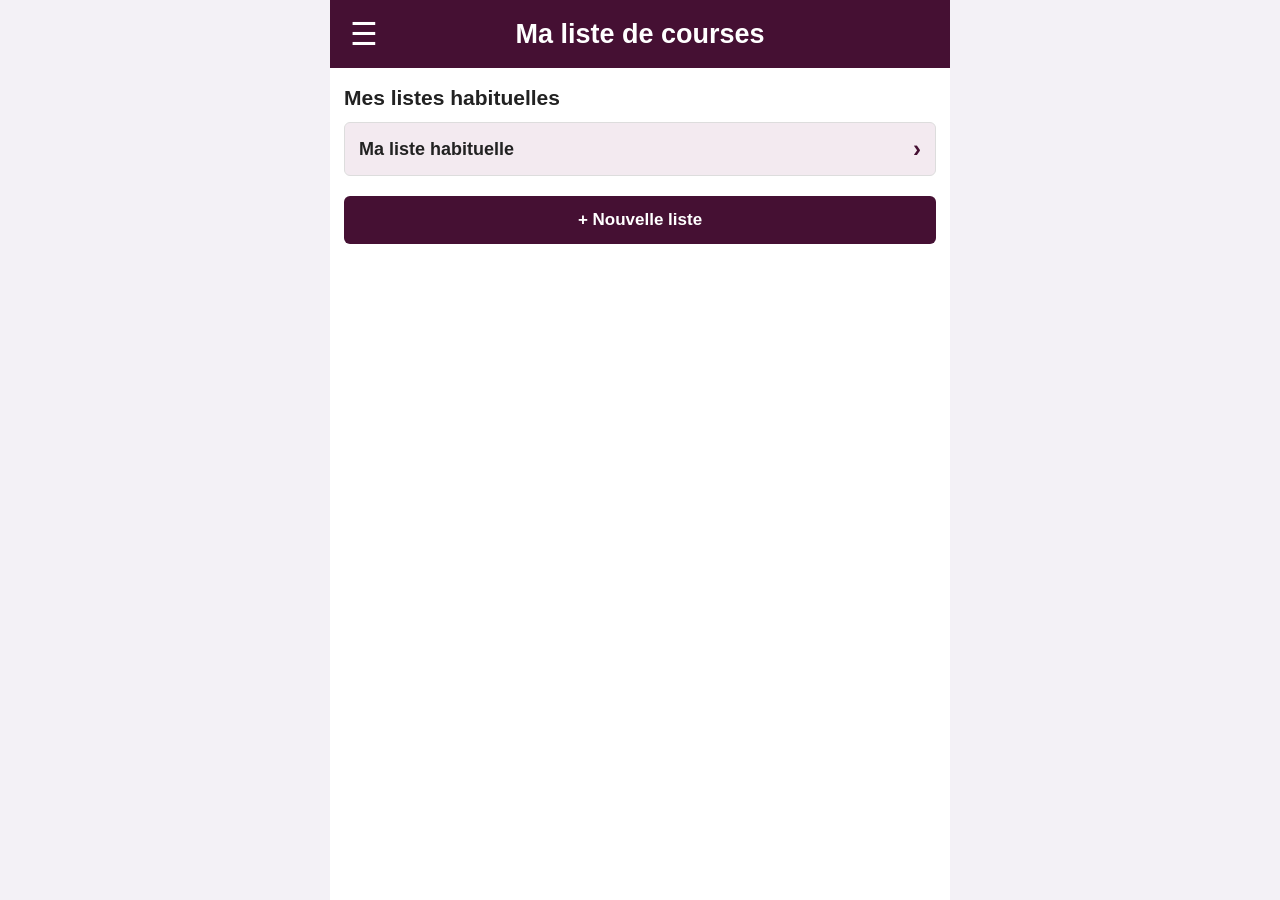
<file: index.html>
<!doctype html>
<html lang="fr" manifest="offline.appcache">
<head>
  <meta charset="utf-8">
  <meta name="viewport" content="width=device-width, initial-scale=1, maximum-scale=1">
  <meta name="theme-color" content="#300A24">
  <title>Ma liste de courses</title>
  <link rel="manifest" href="manifest.json">
  <link rel="icon" type="image/png" href="icons/icon-512.png">
  <link rel="apple-touch-icon" href="icons/icon-512.png">
  <link rel="stylesheet" href="style.css?v=18">
  <link rel="stylesheet" href="tomato.css?v=2">
</head>
<body>
<div class="app">
  <header class="app-header">
    <button type="button" id="optionsButton" class="menu-button" aria-label="Options" title="Options">☰</button>
    <div class="header-title">
      <h1 id="tomatoSecret">Ma liste de courses</h1>
      <p class="status" id="status"></p>
    </div>
    <div class="header-spacer" aria-hidden="true"></div>

    <div id="optionsPanel" class="options-panel">
      <button type="button" id="newTrip" class="strong-action">Nouvelle liste de courses</button>
      <button type="button" id="saveTrip" class="secondary">Enregistrer cette course</button>
      <a class="button-link secondary" href="historique.html">Historique des prix</a>
      <button type="button" id="backupData" class="secondary">Sauvegarder mes données</button>
      <button type="button" class="secondary" id="restoreButton">
        Restaurer une sauvegarde
      </button>
      <input id="restoreFile" class="file-input" type="file" accept="application/json,.json">
    </div>
  </header>

  <main>

    <section id="listsSection" class="lists-section">
      <h2>Mes listes habituelles</h2>

      <div id="habitualLists" class="habitual-lists"></div>

      <button type="button" id="newHabitualList" class="strong-action habitual-list-add">
        + Nouvelle liste
      </button>
    </section>

    <section id="activeListHeader" class="active-list-header">
      <button type="button" id="backToLists" class="back-to-lists">
        ‹ Mes listes habituelles
      </button>
      <h2 id="activeListName"></h2>
    </section>

    <section id="currentTripSection" class="current-trip-section">
      <div class="section-title-row">
        <span id="tripCount" class="trip-count"></span>
      </div>
      <div id="tripEmpty" class="empty compact-empty"></div>
      <ul id="tripList" class="list trip-list"></ul>
      <section class="total-box trip-total-box">
        <span>Total acheté</span>
        <strong id="total">0,00 €</strong>
      </section>
    </section>

    <section id="catalogSection" class="catalog-section">
      <h2>Mes articles habituels</h2>
      <form id="addForm" class="add-form">
        <div class="add-row">
          <input id="newName" type="text" autocomplete="off" maxlength="60" placeholder="Nouvel article">
          <button type="submit" class="primary">Ajouter</button>
        </div>
      </form>

      <div id="emptyMessage" class="empty">Votre liste habituelle est vide.<br>Ajoutez votre premier article ci-dessus.</div>
      <ul id="list" class="list catalog-list"></ul>
    </section>
  </main>
</div>
<script src="app.js?v=19"></script>
<script src="tomato.js?v=3"></script>
</body>
</html>
</file>
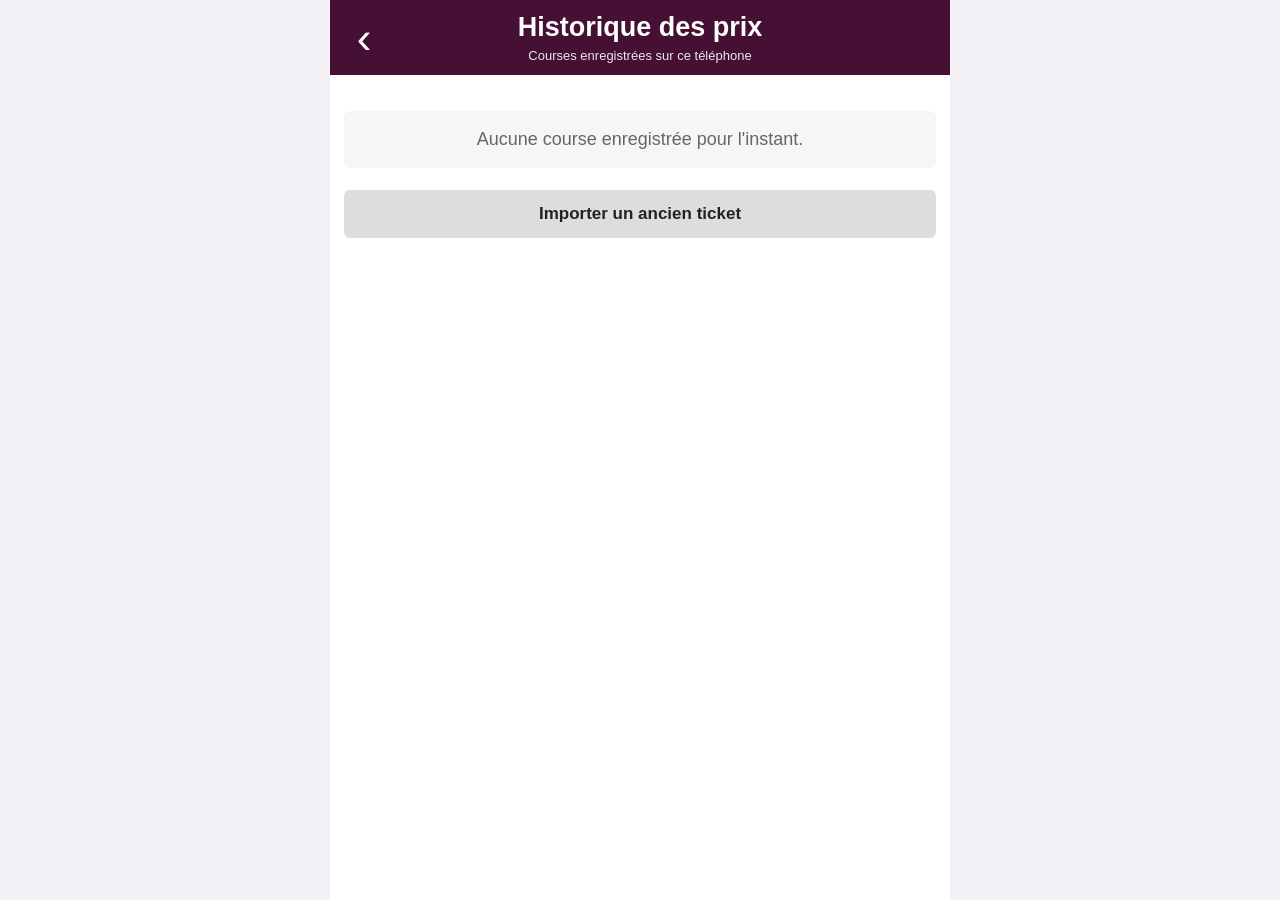
<file: historique.html>
<!doctype html>
<html lang="fr" manifest="offline.appcache">
<head>
  <meta charset="utf-8">
  <meta name="viewport" content="width=device-width, initial-scale=1, maximum-scale=1">
  <meta name="theme-color" content="#322650">
  <title>Historique des prix</title>
  <link rel="icon" type="image/png" href="icons/icon-512.png">
  <link rel="stylesheet" href="style.css?v=14">
</head>
<body>
  <div class="app">
    <header class="app-header history-header">
      <a class="back-button" href="index.html" aria-label="Retour">‹</a>
      <div class="header-title">
        <h1>Historique des prix</h1>
        <p class="status">Courses enregistrées sur ce téléphone</p>
      </div>
      <div class="header-spacer" aria-hidden="true"></div>
    </header>

    <main>
      <div id="historyEmpty" class="empty">Aucune course enregistrée pour l'instant.</div>

      <section id="priceSection" class="history-section">
        <label for="productSelect">Produit à suivre</label>
        <select id="productSelect" class="product-select"></select>
        <div id="chart" class="chart-box"></div>
        <div id="priceDetails" class="price-details"></div>
      </section>

      <section class="history-section old-ticket-section">
        <button type="button" id="oldTicketButton" class="secondary old-ticket-button">
          Importer un ancien ticket
        </button>

        <input
          id="oldTicketFile"
          type="file"
          accept=".json,application/json"
          hidden
        >
      </section>

      <section id="tripsSection" class="history-section">
        <h2>Courses enregistrées</h2>
        <div id="trips"></div>
      </section>
    </main>
  </div>
  <script src="historique.js?v=14"></script>
</body>
</html>
</file>
<file: style.css>
* { box-sizing: border-box; }
html, body { margin: 0; padding: 0; background: #f3f1f6; color: #222; font-family: Arial, Helvetica, sans-serif; font-size: 18px; }
body { min-height: 100vh; }
.app { width: 100%; max-width: 620px; margin: 0 auto; background: #fff; min-height: 100vh; }
.app-header { position: relative; background: #451033; color: #fff; padding: 12px 10px; display: flex; align-items: center; }
.header-title { flex: 1; min-width: 0; text-align: center; }
.header-spacer, .menu-button, .back-button { width: 48px; flex: 0 0 48px; }
h1 { margin: 0; font-size: 27px; }
.status { margin: 5px 0 0; font-size: 13px; opacity: .9; }
.menu-button { min-height: 44px; padding: 0; border: 0; border-radius: 6px; background: transparent; color: #fff; font-size: 31px; font-weight: normal; line-height: 1; }
.back-button { color: #fff; text-decoration: none; font-size: 44px; line-height: 44px; text-align: center; }
main { padding: 14px; }
label { display: block; font-weight: bold; margin-bottom: 7px; }
.add-row { display: table; width: 100%; }
.add-row input, .add-row button { display: table-cell; vertical-align: middle; }
.add-row input { width: 68%; height: 48px; border: 2px solid #aaa; border-radius: 6px 0 0 6px; padding: 8px 10px; font-size: 18px; }
button, .button-link { min-height: 48px; border: 0; border-radius: 6px; padding: 8px 13px; font-size: 17px; font-weight: bold; cursor: pointer; }
.primary { width: 32%; background: #451033; color: #fff; border-radius: 0 6px 6px 0; }
.column-help { display: none; justify-content: flex-end; gap: 24px; margin: 15px 45px -12px 0; color: #777; font-size: 12px; }
.list { list-style: none; padding: 0; margin: 18px 0; border-top: 1px solid #ddd; }
.item { display: flex; align-items: center; width: 100%; padding: 8px 0; border-bottom: 1px solid #ddd; min-width: 0; }
.drag-handle { width: 30px; flex: 0 0 30px; min-height: 42px; display: flex; align-items: center; justify-content: center; color: #777; font-size: 25px; line-height: 1; cursor: move; -webkit-user-select: none; user-select: none; }
.catalog-item.dragging { opacity: .55; background: #f3e9ef; }
.item-check { width: 38px; flex: 0 0 38px; }
.item-check input { width: 25px; height: 25px; accent-color: #6E4857; }
.item-name { flex: 1 1 auto; min-width: 62px; padding: 0 5px 0 0; font-size: 18px; word-break: break-word; }
.item.checked .item-name { text-decoration: line-through; color: #777; }
.item-quantity { width: 82px; flex: 0 0 82px; display: flex; align-items: center; }
.quantity { width: 48px; height: 40px; padding: 4px; text-align: right; border: 1px solid #aaa; border-radius: 5px 0 0 5px; font-size: 16px; }
.unit { width: 34px; height: 40px; padding: 1px; border: 1px solid #aaa; border-left: 0; border-radius: 0 5px 5px 0; background: #fff; font-size: 14px; }
.item-price { width: 103px; flex: 0 0 103px; display: flex; align-items: center; }
.price { width: 64px; height: 40px; padding: 4px; text-align: right; border: 1px solid #aaa; border-radius: 5px; font-size: 16px; }
.price-unit { width: 38px; margin-left: 3px; font-size: 13px; white-space: nowrap; }
.empty { margin: 22px 0; padding: 18px 10px; text-align: center; color: #666; background: #f6f6f6; border-radius: 6px; }
.total-box { display: table; width: 100%; margin-top: 16px; padding: 15px 12px; background: #f3eaf0; border: 2px solid #451033; border-radius: 7px; font-size: 23px; }
.total-box span, .total-box strong { display: table-cell; }
.total-box strong { text-align: right; }
.options-panel { display: none; position: absolute; top: 68px; right: 14px; z-index: 1000; width: 280px; max-width: calc(100% - 28px); padding: 10px; background: white; border: 1px solid #ccc; border-radius: 6px; box-shadow: 0 4px 14px rgba(0, 0, 0, 0.18); }
.options-panel.open { display: block; }
.options-panel button, .options-panel .button-link { display: block; width: 100%; margin-bottom: 9px; text-align: center; text-decoration: none; }
.secondary { background: #ddd; color: #222; }
.strong-action { background: #451033; color: #fff; }
.danger { background: #8a1f1f; color: #fff; }
.file-input { 
  position: absolute;
  width: 1px;
  height: 1px;
  opacity: 0;
  overflow: hidden;
}
.file-label { line-height: 32px; }
.history-section { margin-bottom: 24px; }
.history-section h2 { margin: 8px 0 12px; font-size: 21px; }
.product-select { width: 100%; min-height: 46px; padding: 7px; border: 1px solid #aaa; border-radius: 6px; background: #fff; font-size: 17px; }
.chart-box { margin-top: 12px; padding: 8px 4px; border: 1px solid #ddd; border-radius: 6px; overflow: hidden; }
.chart-box svg { display: block; width: 100%; height: auto; }
.axis { stroke: #999; stroke-width: 1; }
.chart-line { fill: none; stroke: #451033; stroke-width: 4; stroke-linejoin: round; stroke-linecap: round; }
.chart-point { fill: #451033; }
.chart-label, .chart-year { fill: #555; font-size: 12px; }
.price-details { margin-top: 8px; }
.price-details div { display: flex; justify-content: space-between; gap: 10px; padding: 7px 2px; border-bottom: 1px solid #eee; font-size: 15px; }
.trip-card { margin-bottom: 12px; border: 1px solid #ddd; border-radius: 6px; overflow: hidden; }
.trip-head { display: flex; justify-content: space-between; padding: 10px; background: #f3eaf0; }
.trip-items { list-style: none; margin: 0; padding: 5px 10px; }
.trip-items li { display: flex; justify-content: space-between; gap: 8px; padding: 6px 0; border-bottom: 1px solid #eee; font-size: 15px; }
.trip-items li:last-child { border-bottom: 0; }

@media (max-width: 430px) {
  html, body { font-size: 16px; }
  h1 { font-size: 22px; }
  main { padding: 9px; }
  .header-spacer, .menu-button, .back-button { width: 42px; flex-basis: 42px; }
  .item { padding: 7px 0; }
  .drag-handle { width: 25px; flex-basis: 25px; font-size: 23px; }
  .item-check { width: 32px; flex-basis: 32px; }
  .item-check input { width: 23px; height: 23px; }
  .item-name { font-size: 16px; }
  .item-quantity { width: 70px; flex-basis: 70px; }
  .quantity { width: 40px; font-size: 15px; }
  .unit { width: 30px; font-size: 13px; }
  .item-price { width: 91px; flex-basis: 91px; }
  .price { width: 57px; font-size: 15px; }
  .price-unit { width: 31px; font-size: 11px; }  
  .column-help { display: none !important; }
}

@media (max-width: 350px) {
  .drag-handle { width: 22px; flex-basis: 22px; font-size: 21px; }
  .item-check { width: 29px; flex-basis: 29px; }
  .item-name { font-size: 15px; }
  .item-quantity { width: 64px; flex-basis: 64px; }
  .quantity { width: 36px; }
  .unit { width: 28px; }
  .item-price { width: 84px; flex-basis: 84px; }
  .price { width: 52px; }
  .price-unit { width: 29px; font-size: 10px; }
}

/* =========================================================
   V2 - Catalogue habituel + course en cours
   ========================================================= */
.app-header .header-title { order: 2; }
.app-header .menu-button { order: 1; }
.app-header .header-spacer { order: 3; }
main h2 { margin: 4px 0 12px; font-size: 21px; color: #222; }
.current-trip-section { padding-bottom: 18px; border-bottom: 2px solid #e5e1eb; }
.catalog-section { padding-top: 18px; }
.section-title-row { display: flex; align-items: baseline; justify-content: space-between; gap: 10px; }
.trip-count { color: #666; font-size: 13px; white-space: nowrap; }
.compact-empty { margin: 8px 0 12px; padding: 12px 8px; font-size: 15px; }
.trip-list { margin-top: 8px; }
.trip-total-box { margin-top: 10px; }
.catalog-help { margin: 12px 0 6px; color: #777; font-size: 12px; text-align: center; }
.course-select { width: 38px; flex: 0 0 38px; text-align: center; }
.select-course { width: 34px; min-width: 34px; min-height: 40px; padding: 0; background: transparent; color: #451033; font-size: 28px; line-height: 1; }
.catalog-item.selected { background: #f7f4fb; }
.catalog-price-summary { width: 105px; flex: 0 0 105px; padding-right: 4px; text-align: right; font-size: 13px; line-height: 1.35; color: #666; }
.catalog-price-summary strong { color: #222; font-weight: normal; }
.trip-item .item-check { margin-left: 4px; }
.trip-item .item-name { padding-left: 2px; }
.options-panel { top: 68px; right: 14px; }

@media (max-width: 430px) {
  main h2 { font-size: 19px; }
  .catalog-price-summary { width: 88px; flex-basis: 88px; font-size: 11px; }
  .course-select { width: 32px; flex-basis: 32px; }
  .select-course { width: 30px; min-width: 30px; font-size: 25px; }
  .trip-item .item-check { width: 31px; flex-basis: 31px; }
}

@media (max-width: 350px) {
  .catalog-price-summary { width: 76px; flex-basis: 76px; font-size: 10px; }
  .course-select { width: 29px; flex-basis: 29px; }
  .trip-item .item-quantity { width: 64px; flex-basis: 64px; }
  .trip-item .item-price { width: 84px; flex-basis: 84px; }
}

/* V2 - interface épurée / aubergine Ubuntu */
.status:empty { display: none; }
.compact-empty:empty { display: none !important; }
.course-select button { color: #451033; }
.catalog-item.selected .select-course { color: #451033; }

/* Déplacement tactile du catalogue - compatible anciens Android */
.drag-handle { -webkit-touch-callout: none; touch-action: none; }
.drag-placeholder { min-height: 42px; border: 2px dashed #b8a7b0; background: #faf6f8; }
.touch-drag-ghost { position: fixed; z-index: 5000; margin: 0; opacity: .92; background: #fff; border: 1px solid #cbbdc4; box-shadow: 0 5px 16px rgba(0,0,0,.22); pointer-events: none; }
.touch-drag-ghost .select-course { pointer-events: none; }
.catalog-reordering { -webkit-user-select: none; user-select: none; }

/* Menu d'action après appui long sur un article */
.article-menu-overlay {
  position: absolute;
  z-index: 9999;
  left: 0;
  top: 0;
  right: 0;
  height: 100%;

  display: block;
  padding: 80px 20px 20px;

  background: rgba(0, 0, 0, 0.35);
}

.article-menu {
  width: 100%;
  max-width: 320px;
  margin: 0 auto;
  overflow: hidden;

  background: white;
  border-radius: 10px;
  box-shadow: 0 4px 18px rgba(0, 0, 0, 0.30);
}

.article-menu-title {
  padding: 16px;
  font-weight: bold;
  text-align: center;
  color: #300A24;
  border-bottom: 1px solid #ddd;
}

.article-menu button {
  display: block;
  width: 100%;

  padding: 15px;
  border: 0;
  border-bottom: 1px solid #ddd;

  background: white;
  font-size: 16px;
  text-align: left;
}

.article-menu button:last-child {
  border-bottom: 0;
}

/* Nouvel article : sticky compatible ancien Android */
.add-form.is-sticky {
  position: fixed;
  z-index: 900;
  top: 0;
  background: #fff;
}

/* Courses enregistrées repliables */
.trip-card .trip-head {
  width: 100%;
  min-height: 48px;
  padding: 10px;

  display: flex;
  align-items: center;
  justify-content: space-between;

  border: 0;
  border-radius: 0;
  background: #f3eaf0;
  color: #222;
  text-align: left;
  font-size: 16px;
}

.trip-head-right {
  display: flex;
  align-items: center;
  gap: 12px;
}

.trip-arrow {
  width: 20px;
  text-align: center;
  color: #451033;
}

.trip-card .trip-items {
  display: none;
}

/* Import d'un ancien ticket */
.old-ticket-button {
  width: 100%;
}

/* =========================================================
   Plusieurs listes habituelles
   ========================================================= */

.lists-section {
  display: none;
}

.habitual-lists {
  margin: 12px 0;
}

.habitual-list-button {
  display: flex;
  align-items: center;
  justify-content: space-between;

  width: 100%;
  min-height: 54px;
  margin-bottom: 10px;
  padding: 10px 14px;

  border: 1px solid #ddd;
  border-radius: 6px;

  background: #f3eaf0;
  color: #222;

  text-align: left;
  font-size: 18px;
}

.habitual-list-arrow {
  margin-left: 12px;
  color: #451033;
  font-size: 24px;
}

.habitual-list-add {
  width: 100%;
  margin-top: 8px;
}

/* En-tête d'une liste habituelle */
.active-list-header {
  display: none;
  margin-bottom: 12px;
}

.back-to-lists {
  border: 0;
  padding: 6px 0;
  background: transparent;
  color: #451033;
  font-size: 15px;
  font-weight: bold;
  text-align: left;
}

.active-list-header h2 {
  margin: 6px 0 0;
}
</file>
<file: tomato.css>
/******************************************************************************
 * Easter Egg — La tomate acrobate
 * Animation indépendante de l'application
 ******************************************************************************/

/* La scène, au-dessus de l'application */
.tomato-stage {
  position: fixed;
  inset: 0;
  z-index: 9999;
  pointer-events: none;
  display: flex;
  flex-direction: column;
  align-items: center;
  justify-content: flex-end;
  padding-bottom: 90px;
  box-sizing: border-box;
  overflow: visible;
}

/* Notre petite acrobate */
.tomato-character {
  position: relative;
  margin-right: 140px;
  width: 100px;
  height: 130px;
  transform-origin: center 65%;
  animation: tomato-show 4s ease-in-out forwards;
}

/* Le corps */
.tomato-body {
  position: absolute;
  top: 20px;
  left: 5px;
  width: 90px;
  height: 90px;
  background:  #ed2929;
  border-radius: 46% 46% 48% 48%;
  box-shadow: inset -7px -8px 12px rgba(90, 0, 0, 0.2),
              0 5px 12px rgba(0, 0, 0, 0.2);
}

/* Les petites feuilles */
.tomato-leaves {
  position: absolute;
  top: 3px;
  left: 30px;
  width: 40px;
  height: 25px;
  z-index: 2;
}

.tomato-leaves span {
  position: absolute;
  height: 24px;
  width: 15px;
  background: #268b35;
  border-radius: 100% 0 100% 0;
  transform-origin: bottom center;
}

.tomato-leaves span:nth-child(1) {
  left: 5px;
  transform: rotate(-60deg);
}

.tomato-leaves span:nth-child(2) {
  left: 12px;
  transform: rotate(0deg);
}

.tomato-leaves span:nth-child(3) {
  left: 19px;
  transform: rotate(40deg);
}

/* Les yeux */
.tomato-eyes {
  position: absolute;
  top: 28px;
  left: 21px;
  display: flex;
  gap: 15px;
}

.tomato-eyes span {
  position: relative;
  width: 15px;
  height: 21px;
  background: white;
  border-radius: 50%;
}

.tomato-eyes span::after {
  content: "";
  position: absolute;
  bottom: 4px;
  left: 5px;
  width: 7px;
  height: 10px;
  background: #222;
  border-radius: 50%;
}

/* Le sourire malicieux */
.tomato-smile {
  position: absolute;
  top: 55px;
  left: 32px;
  width: 25px;
  height: 13px;
  border-bottom: 4px solid #651010;
  border-radius: 0 0 50% 50%;
}

/* Les petites jambes */
.tomato-legs {
  position: absolute;
  top: 105px;
  left: 28px;
  display: flex;
  gap: 25px;
}

.tomato-legs span {
  width: 8px;
  height: 22px;
  background: #3c6732;
  border-radius: 5px;
}

/******************************************************************************
 * La pancarte et son manche
 ******************************************************************************/

/* Le bras droit de notre tomate */
.tomato-arm {
  position: absolute;
  top: 78px;
  left: 85px;
  width: 35px;
  height: 8px;
  background: #3c8b43;
  border-radius: 8px;
  transform-origin: left center;
  opacity: 0;
  animation: tomato-arm-in 0.6s ease-out 3.5s forwards;
  z-index: 3;
}

/* Le bras apparaît après les pirouettes */
@keyframes tomato-arm-in {
  0% {
    opacity: 0;
    transform: scaleX(0) rotate(-25deg);
  }

  100% {
    opacity: 1;
    transform: scaleX(1) rotate(-25deg);
  }
}

/* Ensemble panneau + manche */
.tomato-sign {
  position: absolute;
  left: 35px;
  top: -85px;
  width: 180px;
  height: 190px;

  opacity: 0;
  transform: translateY(80px) rotate(25deg);
  transform-origin: 20px 180px;

  animation: tomato-lift 1.2s ease-out 3.5s forwards;
  z-index: 4;
}

/* Le panneau */
.tomato-board {
  position: absolute;
  top: 0px;
  left: 0;
  width: 180px;
  height: 85px;
  padding: 12px;
  box-sizing: border-box;

  background: #fff4ce;
  border: 3px solid #a97738;
  border-radius: 8px;

  box-shadow: 3px 5px 8px rgba(0, 0, 0, 0.2);

  text-align: center;
  color: #49351e;
}

/* La pancarte grandit vers le haut lorsque l'œuf apparaît */
.tomato-reveal .tomato-board {
  top: -60px;
  height: 145px;
}

/* La question */
.tomato-question {
  font-size: 14px;
  line-height: 1.3;
  font-weight: bold;
}

/* Le manche en bois */
.tomato-stick {
  position: absolute;
  top: 30px;
  left: 85px;
  width: 10px;
  height: 110px;

  background: #a97738;
  border-radius: 5px;
  z-index: -1;
}

/* La petite main */
.tomato-hand {
  position: absolute;
  top: 139px;
  left: 81px;
  width: 20px;
  height: 16px;

  opacity: 0;
  animation: tomato-hand-in 0.3s ease-out 4s forwards;

  background: #3c8b43;
  border-radius: 50%;
  z-index: 5;
}

@keyframes tomato-hand-in {
  from { opacity: 0; }
  to   { opacity: 1; }
}

/******************************************************************************
 * L'œuf de Pâques secret
 ******************************************************************************/

.tomato-egg {
  display: none;
  margin-top: 8px;
  text-align: center;
}

.tomato-reveal .tomato-egg {
  display: block;
  animation: tomato-egg-pop 0.6s ease-out;
}

/* Yeux écarquillés */
.tomato-reveal .tomato-eyes span {
  transform: scale(1.3);
}

/******************************************************************************
 * Animation de la pancarte
 ******************************************************************************/

@keyframes tomato-lift {

  0% {
    opacity: 0;
    transform: translateY(80px) rotate(25deg);
  }

  40% {
    opacity: 1;
  }

  70% {
    transform: translateY(-10px) rotate(-8deg);
  }

  100% {
    opacity: 1;
    transform: translateY(0) rotate(0deg);
  }
}

/* Apparition de l'œuf */
@keyframes tomato-egg-pop {

  0% {
    opacity: 0;
    transform: scale(0.2) rotate(-20deg);
  }

  70% {
    transform: scale(1.15) rotate(8deg);
  }

  100% {
    opacity: 1;
    transform: scale(1) rotate(0deg);
  }
}

/* Entrée, pirouettes et petite maladresse */
@keyframes tomato-show {
  0% {
    opacity: 0;
    transform: translateY(180px) rotate(0deg);
  }

  20% {
    opacity: 1;
    transform: translateY(0) rotate(0deg);
  }

  40% {
    transform: translateY(-35px) rotate(360deg);
  }

  60% {
    transform: translateY(-25px) rotate(720deg);
  }

  75% {
    transform: translateY(10px) rotate(740deg);
  }

  85% {
    transform: translateY(-8px) rotate(710deg);
  }

  100% {
    transform: translateY(0) rotate(720deg);
  }
}

@keyframes tomato-sign-in {
  to {
    opacity: 1;
    transform: scale(1);
  }
}

@keyframes tomato-egg-pop {
  from {
    opacity: 0;
    transform: scale(0.2) rotate(-20deg);
  }

  to {
    opacity: 1;
    transform: scale(1) rotate(0deg);
  }
}

/* Sortie discrète */
.tomato-exit {
  animation: tomato-goodbye 0.6s ease-in forwards;
}

@keyframes tomato-goodbye {
  to {
    opacity: 0;
    transform: translateY(100px);
  }
}

/* Respect des préférences d'accessibilité */
@media (prefers-reduced-motion: reduce) {
  .tomato-character,
  .tomato-sign,
  .tomato-egg,
  .tomato-exit {
    animation-duration: 0.01ms;
    animation-delay: 0ms;
  }
}

/* Empêcher la sélection du titre lors des clics secrets */
.header-title h1 {
  user-select: none;
  -webkit-user-select: none;
}


/**************************************************
 * L'expression de la tomate
 **************************************************/

/* Yeux fermés pendant les pirouettes */
.tomato-eyes-closed .tomato-eyes span {
  background: transparent;
  border: none;
  border-top: 3px solid #222;
  border-radius: 50% 50% 0 0;
}

/* Pupilles cachées */
.tomato-eyes-closed .tomato-eyes span::after {
  display: none;
}
</file>
